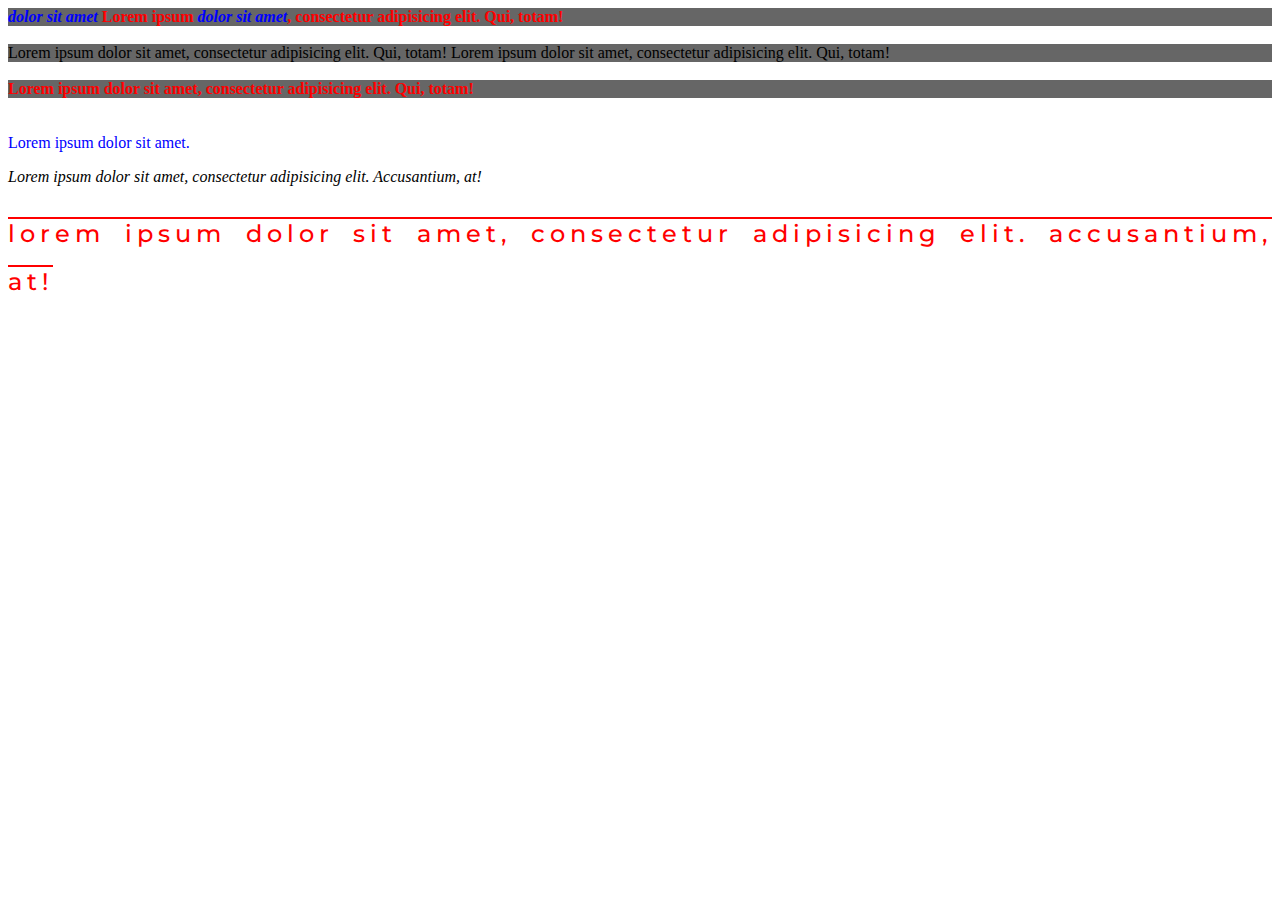
<file: lessons/css-basics/index.html>
<!DOCTYPE html>
<html lang="en">
<head>
    <meta charset="UTF-8">
    <title>Title</title>

    <link href="https://fonts.googleapis.com/css2?family=Montserrat" rel="stylesheet">

    <link rel="stylesheet" href="./css/style.css">
</head>
<body>

<div class="block">
    <span>
        <span class="text-blue">dolor sit amet</span>
    </span>
    Lorem ipsum <span class="text-blue">dolor sit amet</span>, consectetur adipisicing elit. Qui, totam!
</div>
<br>
<div>
    Lorem ipsum dolor sit amet, consectetur adipisicing elit. Qui, totam!
    Lorem ipsum dolor sit amet, consectetur adipisicing elit. Qui, totam!
</div>
<br>
<div class="block">
    Lorem ipsum dolor sit amet, consectetur adipisicing elit. Qui, totam!
</div>
<br>
<span class="block">
    Lorem ipsum dolor sit amet, consectetur adipisicing elit. Qui, totam!
</span>
<br>
<span class="text-blue">Lorem ipsum dolor sit amet.</span>

<p class="italic">Lorem ipsum dolor sit amet, consectetur adipisicing elit. Accusantium, at!</p>
<p class="big">Lorem ipsum dolor sit amet, consectetur adipisicing elit. Accusantium, at!</p>


</body>
</html>
</file>
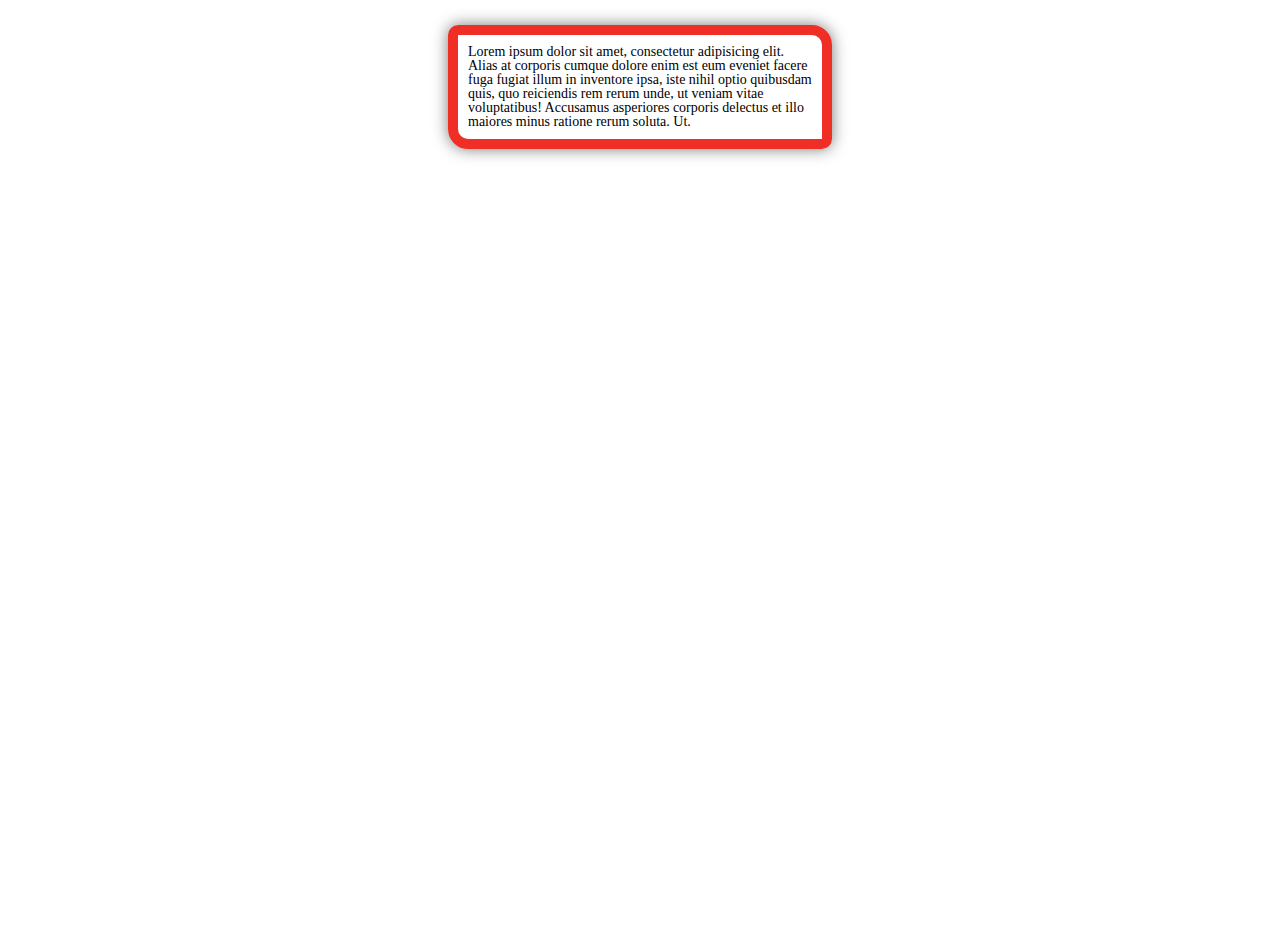
<file: lessons/css-for-blocks/index.html>
<!DOCTYPE html>
<html lang="en">
<head>
    <meta charset="UTF-8">
    <title>Title</title>
    <link rel="stylesheet" href="css/style.css">
</head>
<body>

<div class="block">
    Lorem ipsum dolor sit amet, consectetur adipisicing elit. Alias at corporis cumque dolore enim est eum eveniet facere fuga fugiat illum in inventore ipsa, iste nihil optio quibusdam quis, quo reiciendis rem rerum unde, ut veniam vitae voluptatibus! Accusamus asperiores corporis delectus et illo maiores minus ratione rerum soluta. Ut.
</div>

</body>
</html>
</file>
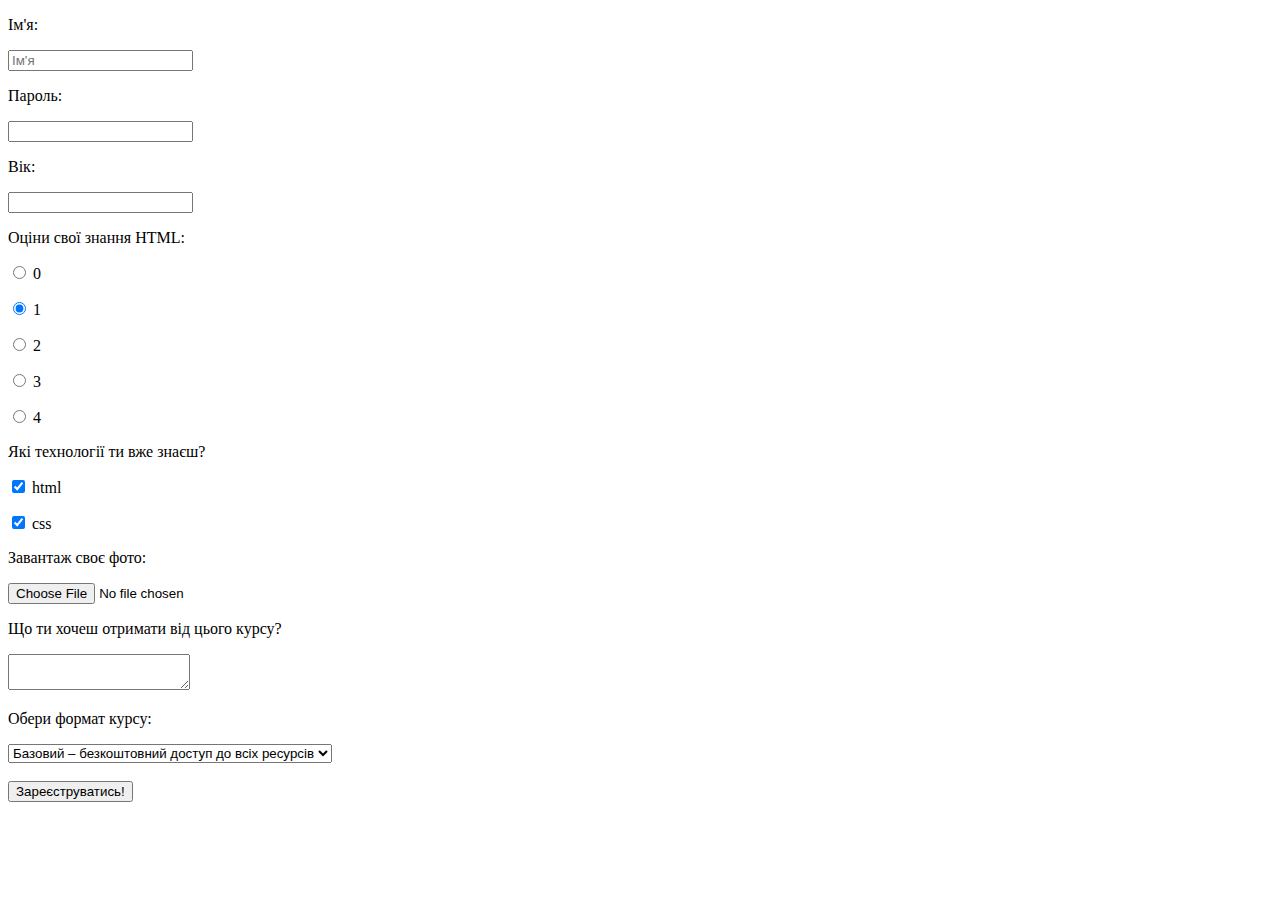
<file: lessons/html-forms/forms.html>
<!DOCTYPE html>
<html lang="en">
<head>
    <meta charset="UTF-8">
    <title>Forms</title>
</head>
<body>

<form action="#" method="post" enctype="multipart/form-data">
    <div>
        <p>Ім'я:</p>
        <input type="text" name="name" placeholder="Ім'я" tabindex="1">
    </div>
    <div>
        <p>Пароль:</p>
        <input type="password" name="password" tabindex="3">
    </div>
    <div>
        <p>Вік:</p>
        <input type="tel" name="age" tabindex="2">
    </div>
    <div>
        <p>Оціни свої знання HTML:</p>
        <p><input type="radio" name="knowledge" value="0"> 0</p>
        <p><input type="radio" name="knowledge" value="1" checked> 1</p>
        <p><input type="radio" name="knowledge" value="2"> 2</p>
        <p><input type="radio" name="knowledge" value="3"> 3</p>
        <p><input type="radio" name="knowledge" value="4"> 4</p>
    </div>
    <div>
        <p>Які технології ти вже знаєш?</p>
        <p><input type="checkbox" name="skillHtml" value="html" checked> html</p>
        <p><input type="checkbox" name="skillCss" value="css" checked> css</p>
    </div>
    <div>
        <p>Завантаж своє фото:</p>
        <input type="file" name="photo">
    </div>
    <div>
        <p>Що ти хочеш отримати від цього курсу?</p>
        <textarea name="expectations"></textarea>
    </div>
    <div>
        <p>Обери формат курсу:</p>
        <select name="format">
            <option value="free">Базовий – безкоштовний доступ до всіх ресурсів</option>
            <option value="advanced">Оптимальний – базовий + доступ до чату</option>
            <option value="full">Преміум – оптимальний + особисті консультації</option>
        </select>
    </div>
    <br>
    <div>
        <button type="submit">Зареєструватись!</button>
    </div>
</form>

</body>
</html>
</file>
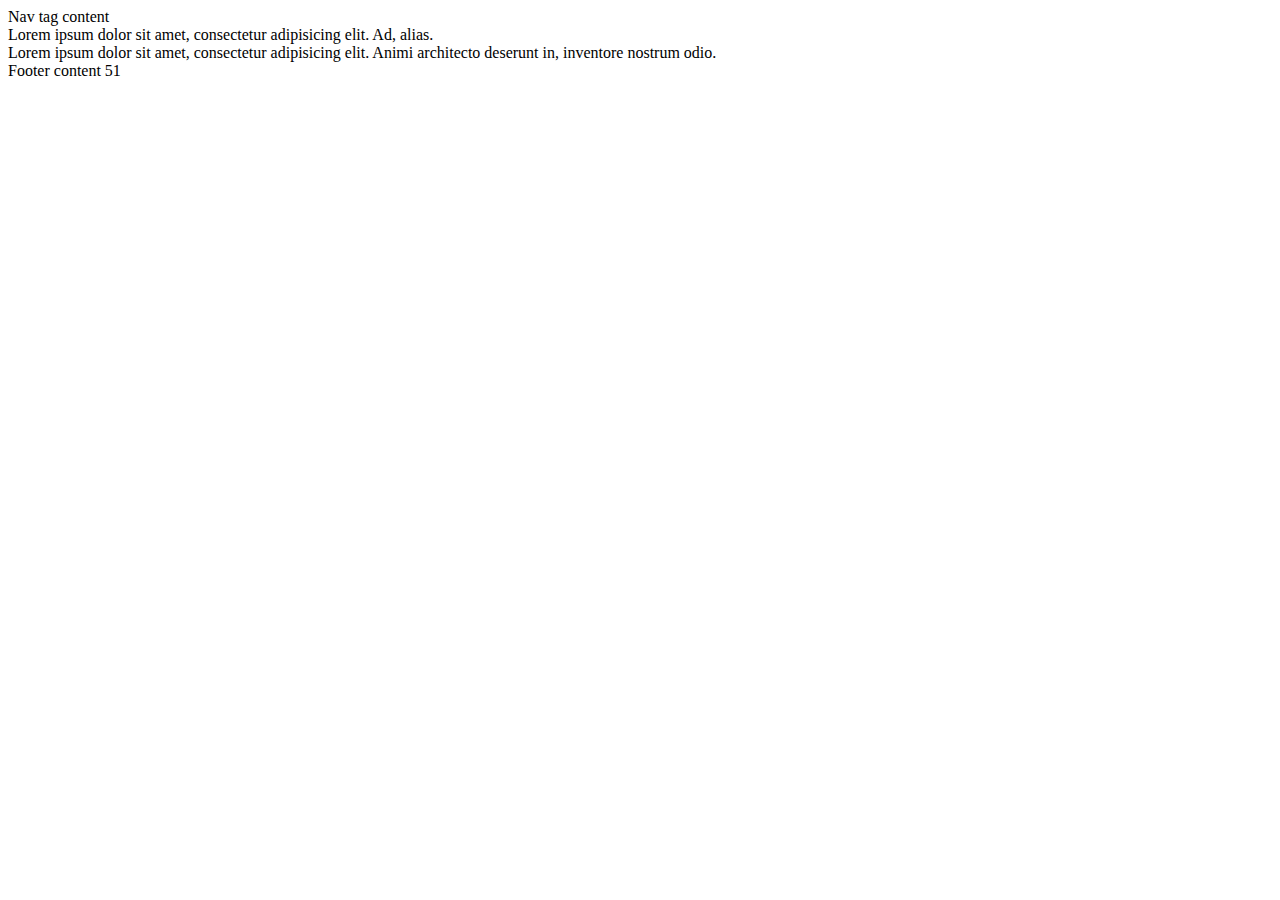
<file: lessons/html-forms/structure-tags.html>
<!DOCTYPE html>
<html lang="en">
<head>
    <meta charset="UTF-8">
    <title>Title</title>
</head>
<body>
<header>
    <nav>
        Nav tag content
    </nav>
</header>
<div>Lorem ipsum dolor sit amet, consectetur adipisicing elit. Ad, alias.</div>
<div>Lorem ipsum dolor sit amet, consectetur adipisicing elit. Animi architecto deserunt in, inventore nostrum odio.</div>
<footer>
    Footer content 51
</footer>
</body>
</html>
</file>
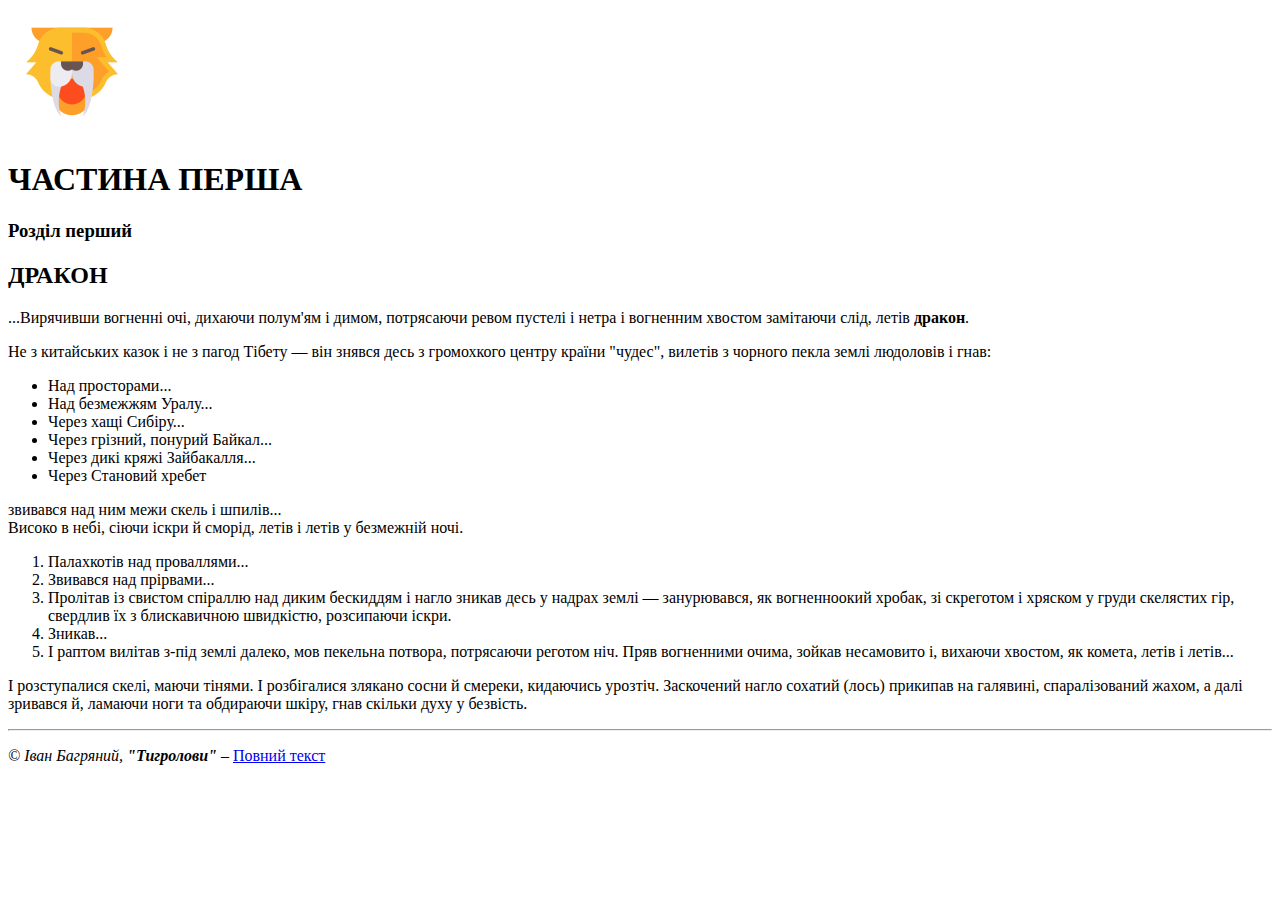
<file: lessons/assignments/1-basic-html/assignment-1.html>
<!DOCTYPE html>
<html>
<head>
    <meta charset="utf-8"/>
    <title>Тигролови</title>
    <link rel="icon" href="https://raw.githubusercontent.com/paultsimura/ua-web-dev-bootcamp/master/assets/img/favicon.png" type="image/x-icon" />
</head>
<body>
<img src="zoology.png" alt="tiger" title="tiger">
<h1>ЧАСТИНА ПЕРША</h1>
<h3>Розділ перший</h3>
<h2>ДРАКОН</h2>
<p>
...Вирячивши вогненні очі, дихаючи полум'ям і димом, потрясаючи ревом пустелі і нетра і вогненним хвостом замітаючи
слід, летів <strong>дракон</strong>.
</p>
<p>
Не з китайських казок і не з пагод Тібету — він знявся десь з громохкого центру країни "чудес", вилетів з чорного пекла
землі людоловів і гнав:
</p>
<ul>
    <li>Над просторами...</li>
    <li>Над безмежжям Уралу...</li>
    <li>Через хащі Сибіру...</li>
    <li>Через грізний, понурий Байкал...</li>
    <li>Через дикі кряжі Зайбакалля...</li>
    <li>Через Становий хребет</li>
</ul>
<p>
     звивався над ним межи скель і шпилів...
    <br>
    Високо в небі, сіючи іскри й сморід, летів і летів у безмежній ночі.
</p>

<ol>
    <li>Палахкотів над проваллями...</li>
    <li>Звивався над прірвами...</li>
    <li>
        Пролітав із свистом спіраллю над диким бескиддям і нагло зникав
        десь у надрах землі — занурювався, як вогненноокий хробак, зі скреготом і хряском у груди скелястих гір, свердлив їх з
        блискавичною швидкістю, розсипаючи іскри.
    </li>
    <li>Зникав...</li>
    <li>
        І раптом вилітав з-під землі далеко, мов пекельна потвора,
        потрясаючи реготом ніч. Пряв вогненними очима, зойкав несамовито і, вихаючи хвостом, як комета, летів і летів...
    </li>
</ol>

<p>
    І розступалися скелі, маючи тінями. І розбігалися злякано сосни й смереки, кидаючись урозтіч.
    Заскочений нагло сохатий (лось) прикипав на галявині, спаралізований жахом,
    а далі зривався й, ламаючи ноги та обдираючи шкіру, гнав скільки духу у безвість.
</p>
<hr>
<p>
    <em>&#169; Іван Багряний, <strong>"Тигролови"</strong></em> – <a href="https://www.ukrlib.com.ua/books/printit.php?tid=30">Повний текст</a>
</p>
</body>
</html>
</file>
<file: lessons/css-basics/css/style.css>
.italic {
    font-style: italic;
}

.big {
    font-size: 24px;
    font-family: "Montserrat", Helvetica, sans-serif;
    letter-spacing: 5px;
    word-spacing: 5px;
    text-decoration: overline;
    font-weight: 500;
    color: #ff0000;
    text-transform: lowercase;
    text-align: justify;
    line-height: 2;
}



div {
    background-color: #666;
}

.block {
    color: #ffffff;
}

div.block {
    font-weight: bold;
    color: red;
}

.text-blue {
    color: blue;
}

.block .text-blue {
    font-style: italic;
}
</file>
<file: lessons/css-for-blocks/css/style.css>
/* reset */
* { padding: 0; margin: 0; border: 0; }
*, *:before, *:after {
    -moz-box-sizing: border-box;
    -webkit-box-sizing: border-box;
    box-sizing: border-box;
}
:focus, :active, a:focus, a:active { outline: none; }
nav, footer, header, aside { display: block; }
html, body{
    height: 100%;
    width: 100%;
    line-height: 1;
    font-size: 14px;
    -ms-text-size-adjust: 100%;
    -moz-text-size-adjust: 100%;
    -webkit-text-size-adjust: 100%;
}
input, button, textarea { font-family:inherit; }
input::-ms-clear { display: none; }
button { cursor: pointer; }
button::-moz-focus-inner { padding:0; border:0; }
a, a:visited, a:hover { text-decoration: none; }
ul li { list-style: none; }
img { vertical-align: top; }
h1, h2, h3, h4, h5, h6 {
    font-size:inherit;
    font-weight: 400;
}

/* styles */
.block {
    padding: 10px;
    margin: 25px auto;
    width: 30%;
    border: 10px solid #ef2e26;

    border-radius: 10px 20px;

    box-shadow: 0 0 15px rgba(51, 51, 51, 0.650);
}
</file>
